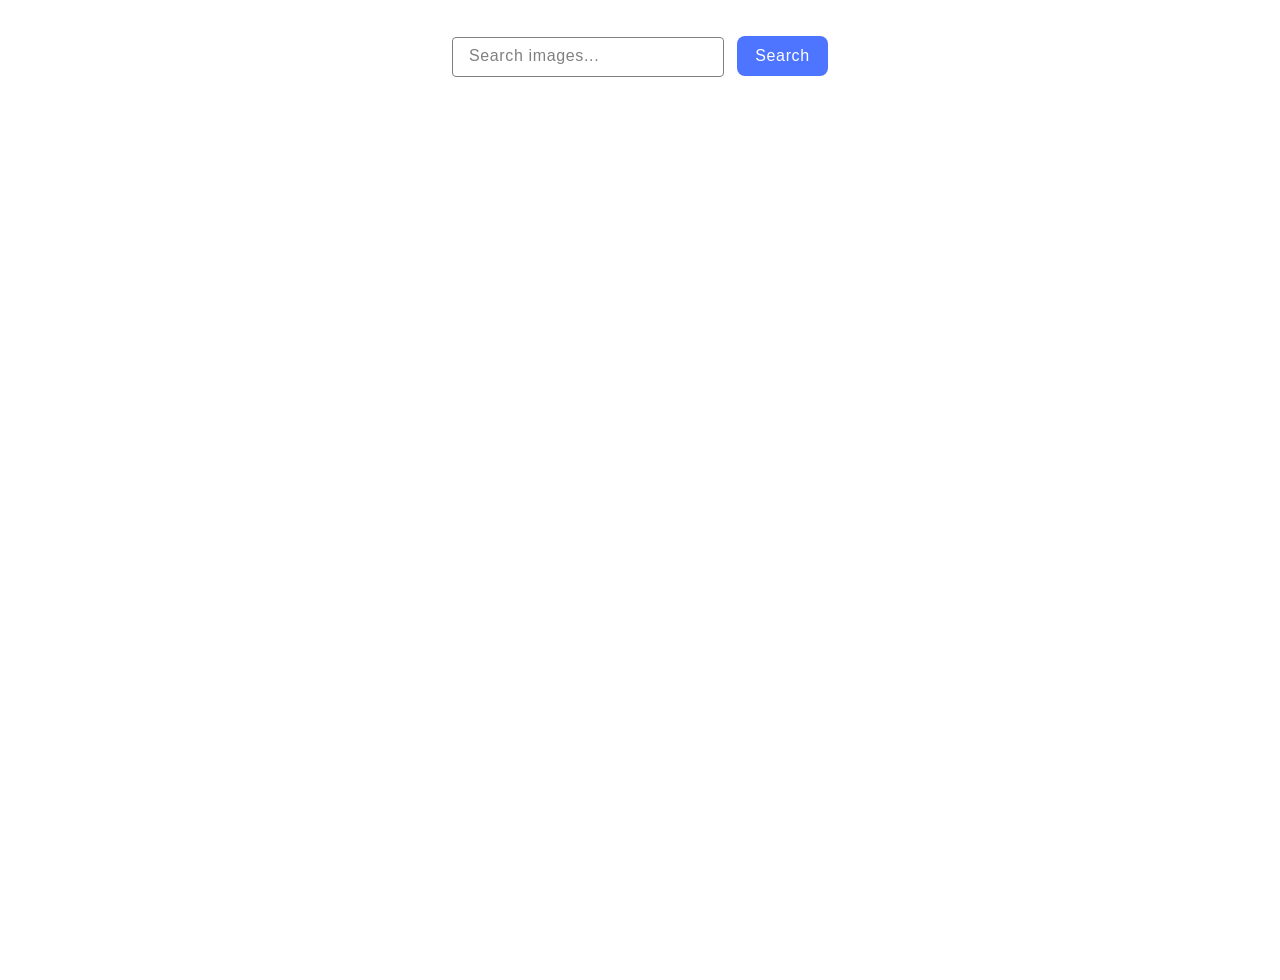
<file: src/index.html>
<!doctype html>
<html lang="en">
  <head>
    <meta charset="UTF-8" />
    <link rel="icon" type="image/svg+xml" href="/favicon.svg" />
    <meta name="viewport" content="width=device-width, initial-scale=1.0" />
    <title>Vanilla App Template</title>
    <link rel="stylesheet" href="./css/styles.css" />
  </head>
  <body>
    <form class="form">
      <label>
        <input
          type="text"
          name="search-text"
          placeholder="Search images..."
          required
        />
      </label>
      <button type="submit">Search</button>
    </form>

    <ul class="gallery"></ul>
    <button class="btn hidden" type="button">Load more</button>
    <span class="loader hidden"></span>
    <script type="module" src="./main.js"></script>
  </body>
</html>
</file>
<file: src/css/styles.css>
/**
  |============================
  | include css partials with
  | default @import url()
  |============================
*/
/* Common styles */
@import url('./reset.css');
@import url('./base.css');
@import url('./spinner.css');
</file>
